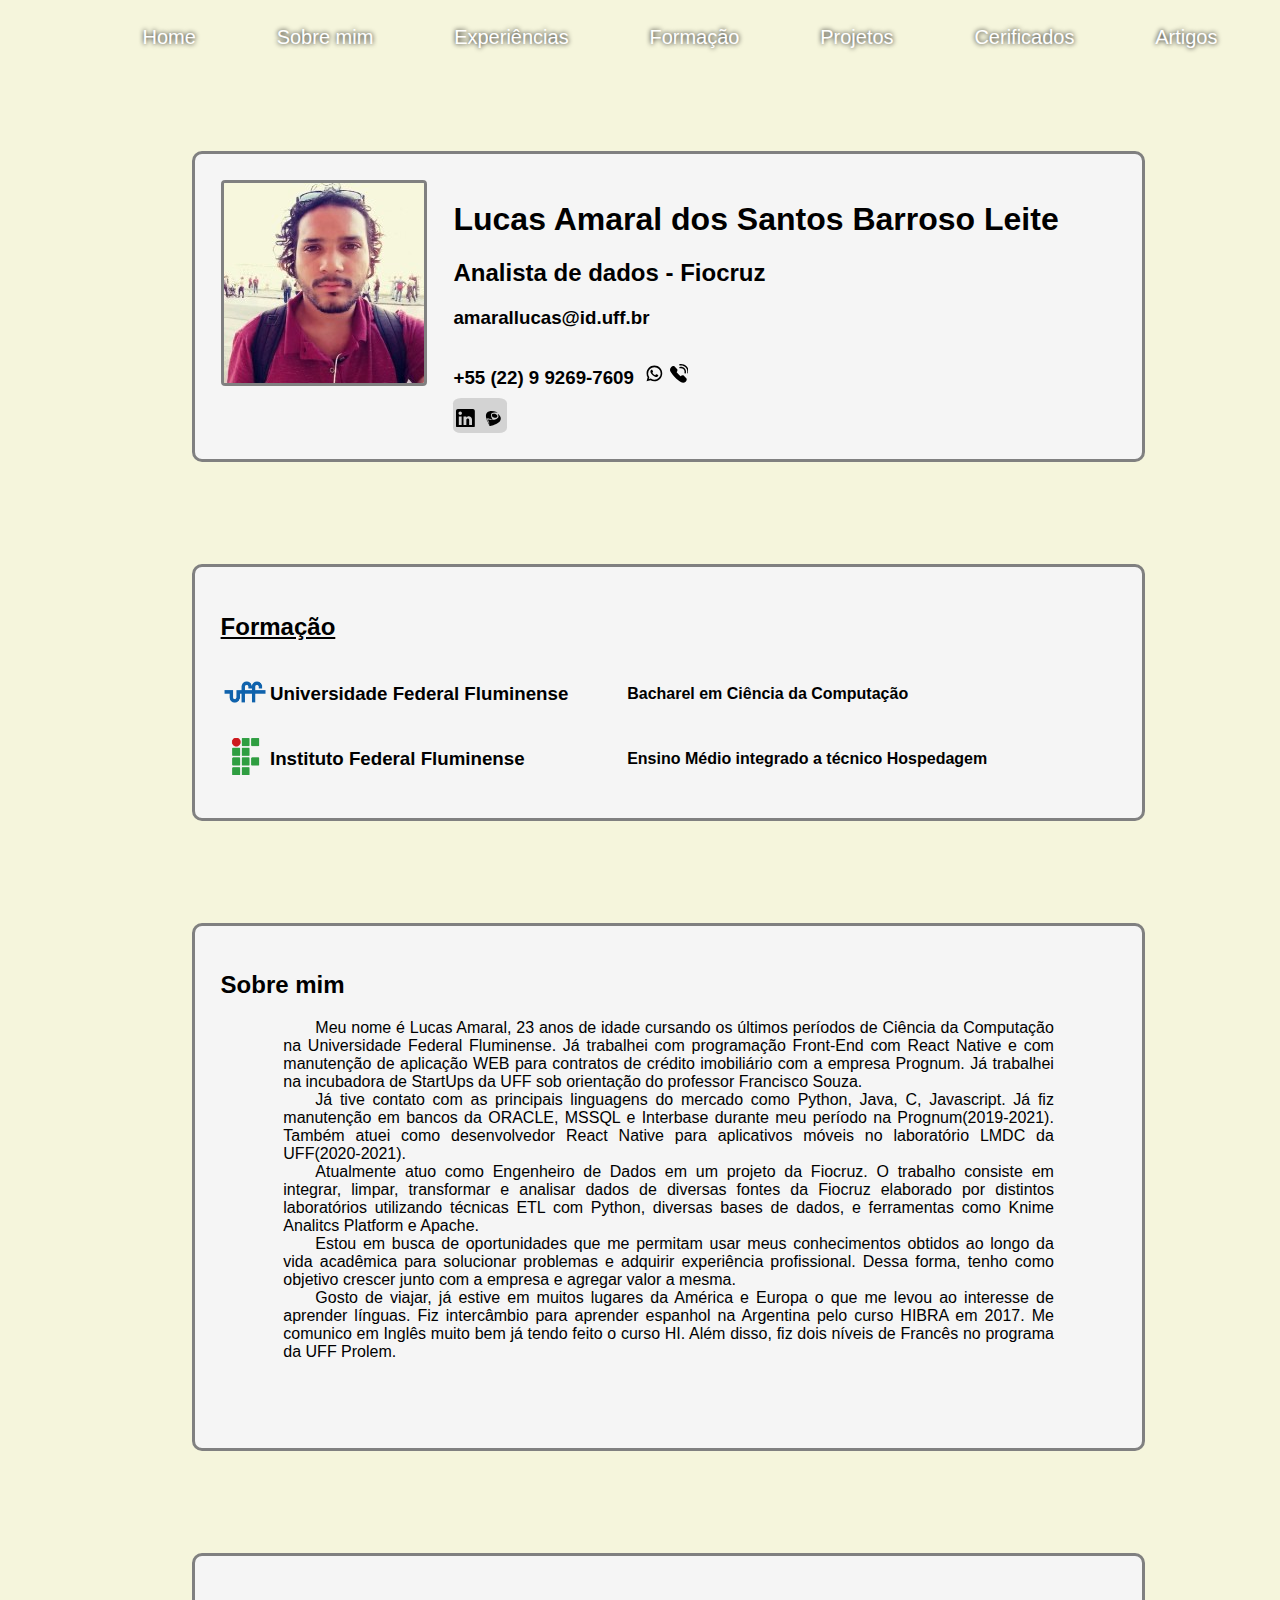
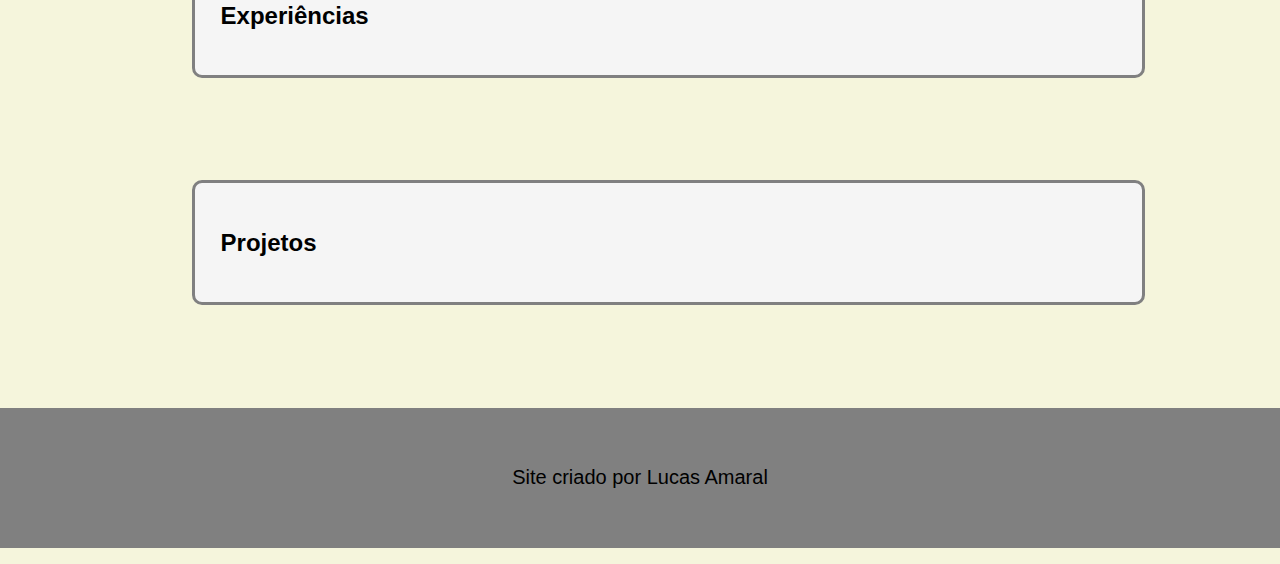
<file: index.html>
<!DOCTYPE html>
<html>
<head>
	<meta charset="utf-8">
	<title>Currículo</title>
	<link rel="stylesheet" type="text/css" href="./css/index.css">
</head>
<body>
	<div class="body">
		<div class="navbar">
    		<nav>
            	<ul>
            		<li><a href="">Home</a></li>
            		<li><a href="">Sobre mim</a></li>
            		<li><a href="">Experiências</a></li>
            		<li><a href="">Formação</a></li>
            		<li><a href="">Projetos</a></li>
                    <li><a href="">Cerificados</a></li>
            		<li><a href="">Artigos</a></li>
            	</ul>
            </nav>
        </div>

		<div class="informacao posicao">
			<img align="left" class="perfil" src="./images/foto.jpg"> 

			<h1>Lucas Amaral dos Santos Barroso Leite</h1>
			<h2>Analista de dados - Fiocruz</h2>
			
			<h3>amarallucas@id.uff.br</h3>
            <div class="telefone">
                <div class="phone-text">
                    <h3>+55 (22) 9 9269-7609</h3>
                </div>
                <div class="phone-icon">
                    
                    <svg width="24px" height="24px" viewBox="0 0 24 24" xmlns="http://www.w3.org/2000/svg">
                        <g>
                            <path fill="none" d="M0 0h24v24H0z"/>
                            <path fill-rule="nonzero" d="M7.253 18.494l.724.423A7.953 7.953 0 0 0 12 20a8 8 0 1 0-8-8c0 1.436.377 2.813 1.084 4.024l.422.724-.653 2.401 2.4-.655zM2.004 22l1.352-4.968A9.954 9.954 0 0 1 2 12C2 6.477 6.477 2 12 2s10 4.477 10 10-4.477 10-10 10a9.954 9.954 0 0 1-5.03-1.355L2.004 22zM8.391 7.308c.134-.01.269-.01.403-.004.054.004.108.01.162.016.159.018.334.115.393.249.298.676.588 1.357.868 2.04.062.152.025.347-.093.537a4.38 4.38 0 0 1-.263.372c-.113.145-.356.411-.356.411s-.099.118-.061.265c.014.056.06.137.102.205l.059.095c.256.427.6.86 1.02 1.268.12.116.237.235.363.346.468.413.998.75 1.57 1l.005.002c.085.037.128.057.252.11.062.026.126.049.191.066a.35.35 0 0 0 .367-.13c.724-.877.79-.934.796-.934v.002a.482.482 0 0 1 .378-.127c.06.004.121.015.177.04.531.243 1.4.622 1.4.622l.582.261c.098.047.187.158.19.265.004.067.01.175-.013.373-.032.259-.11.57-.188.733a1.155 1.155 0 0 1-.21.302 2.378 2.378 0 0 1-.33.288 3.71 3.71 0 0 1-.125.09 5.024 5.024 0 0 1-.383.22 1.99 1.99 0 0 1-.833.23c-.185.01-.37.024-.556.014-.008 0-.568-.087-.568-.087a9.448 9.448 0 0 1-3.84-2.046c-.226-.199-.435-.413-.649-.626-.89-.885-1.562-1.84-1.97-2.742A3.47 3.47 0 0 1 6.9 9.62a2.729 2.729 0 0 1 .564-1.68c.073-.094.142-.192.261-.305.127-.12.207-.184.294-.228a.961.961 0 0 1 .371-.1z"/>
                        </g>
                    </svg>
                    
                    <svg version="1.1" id="Capa_1" xmlns="http://www.w3.org/2000/svg" xmlns:xlink="http://www.w3.org/1999/xlink" x="0px" y="0px"
                         viewBox="0 0 292.169 292.169" style="enable-background:new 0 0 292.169 292.169;" xml:space="preserve">
                        <g>
                        <path d="M215.868,183.462c-4.564-4.563-10.633-7.075-17.086-7.075c-0.803,0-1.615,0.04-2.418,0.121
                            c-11.312,1.143-21.92,5.497-30.679,12.594c-0.239,0.193-0.55,0.301-0.875,0.301c-0.186,0-0.545-0.038-0.865-0.296
                            c-22.373-18.009-42.845-38.493-60.847-60.884c-0.392-0.488-0.39-1.253,0.006-1.741c7.09-8.754,11.439-19.357,12.578-30.659
                            c0.729-7.245-1.806-14.354-6.955-19.504l-37.061-37.06c-4.563-4.562-10.626-7.074-17.074-7.074c-0.785,0-1.58,0.039-2.36,0.115
                            c-13.275,1.3-25.801,7.231-35.272,16.702C-1.242,67.205-5.259,95.598,7.178,118.028c29.314,53.483,99.862,130.607,167.167,167.086
                            c8.437,4.603,18.019,7.036,27.712,7.036c15.388,0,30.379-6.168,41.13-16.92c9.472-9.47,15.404-21.997,16.704-35.273
                            c0.708-7.217-1.828-14.3-6.959-19.435L215.868,183.462z"/>
                        <path d="M233.113,148.387c0.899,0.215,1.799,0.317,2.686,0.317c5.198,0,9.912-3.549,11.175-8.826
                            c6.408-26.788-1.378-54.391-20.826-73.837c-19.449-19.449-47.052-27.232-73.839-20.826c-6.177,1.477-9.986,7.684-8.509,13.86
                            c1.479,6.177,7.686,9.984,13.86,8.509c18.95-4.534,38.473,0.969,52.224,14.721c13.751,13.749,19.254,33.271,14.72,52.222
                            C223.126,140.703,226.936,146.908,233.113,148.387z"/>
                        <path d="M256.553,35.635C229.246,8.328,191.635-4.193,153.358,1.279c-6.287,0.9-10.655,6.725-9.756,13.013
                            c0.899,6.288,6.732,10.655,13.012,9.756c31.037-4.438,61.537,5.713,83.676,27.851c22.138,22.14,32.29,52.638,27.851,83.677
                            c-0.899,6.287,3.469,12.113,9.756,13.012c0.552,0.079,1.1,0.117,1.643,0.117c5.629,0,10.549-4.139,11.37-9.873
                            C296.382,100.556,283.86,62.943,256.553,35.635z"/>
                        </g>
                    </svg>
                </div>
                <div class="redes-sociais">
                    <a class="linkedin" href="http://linkedin.com/in/lucas-amaral-076375164">
                        <svg version="1.1" id="Capa_1" xmlns="http://www.w3.org/2000/svg"  xmlns:xlink="http://www.w3.org/1999/xlink" x="0px" y="0px"
                                 width="510px" height="510px" viewBox="0 0 510 510" style="enable-background:new 0 0 510 510;" xml:space="preserve">
                            <g id="post-linkedin">
                                <path d="M459,0H51C22.95,0,0,22.95,0,51v408c0,28.05,22.95,51,51,51h408c28.05,0,51-22.95,51-51V51C510,22.95,487.05,0,459,0z
                                     M153,433.5H76.5V204H153V433.5z M114.75,160.65c-25.5,0-45.9-20.4-45.9-45.9s20.4-45.9,45.9-45.9s45.9,20.4,45.9,45.9
                                    S140.25,160.65,114.75,160.65z M433.5,433.5H357V298.35c0-20.399-17.85-38.25-38.25-38.25s-38.25,17.851-38.25,38.25V433.5H204
                                    V204h76.5v30.6c12.75-20.4,40.8-35.7,63.75-35.7c48.45,0,89.25,40.8,89.25,89.25V433.5z"/>
                            </g>
                        </svg>
                    </a>
                    <a class="lattes" href="http://lattes.cnpq.br/1743386502661471">
                        <svg version="1.1" xmlns="http://www.w3.org/2000/svg" width="32" height="32" viewBox="0 0 32 32"> 
                            <title>lattes-new</title> 
                            <path d="M8.509 26.594c-2.733-5.6-4.359-8.982-4.359-9.066 0-0.137 0.167-0.118 1.809 0.204 2.888 0.567 4.431 0.727 7.003 0.728 3.403 0.001 6.174-0.538 8.327-1.621 1.139-0.573 1.824-1.081 2.385-1.769 0.691-0.848 0.913-1.432 0.921-2.415 0.007-0.935-0.119-1.428-0.66-2.572-0.214-0.452-0.402-0.971-0.42-1.153-0.028-0.293-0.004-0.335 0.212-0.36 0.472-0.056 2.802 2.206 3.66 3.553 1.479 2.323 1.599 4.836 0.347 7.266-0.769 1.493-1.619 2.526-3.042 3.7-2.365 1.95-5.114 3.308-8.91 4.402-2.039 0.588-5.336 1.301-6.015 1.301-0.144 0-0.414-0.472-1.256-2.199zM10.343 27.662c-0.029-0.059-0.379-0.778-0.779-1.599-0.832-1.709-1.068-2.308-0.908-2.308 0.060 0 0.084-0.077 0.055-0.171s-0.012-0.192 0.039-0.218c0.305-0.158-0.064-1.158-0.623-1.691-0.248-0.237-0.337-0.411-0.365-0.717-0.044-0.47-0.359-1.381-0.702-2.032-0.165-0.313-0.203-0.465-0.121-0.488 0.065-0.018-0.225-0.103-0.646-0.187s-0.822-0.192-0.892-0.238c-0.070-0.046-0.128-0.069-0.128-0.050 0 0.222 4.915 9.806 5.029 9.806 0.051 0 0.070-0.048 0.042-0.107zM9.27 17.563c-2.655-0.344-4.883-0.643-4.952-0.665-0.118-0.038-0.54-1.446-0.778-2.592-0.060-0.29-0.148-1.058-0.196-1.708-0.214-2.9 0.417-4.905 2.108-6.708 2.863-3.050 8.993-3.421 15.909-0.963 1.214 0.432 1.696 0.732 1.473 0.919-0.165 0.138-1.283 0.136-3.215-0.006-3.020-0.222-5.319 0.198-6.504 1.19-1.804 1.51-1.529 4.82 0.798 9.595 0.252 0.517 0.506 1.023 0.564 1.126 0.135 0.237 0.037 0.457-0.198 0.446-0.1-0.005-2.354-0.29-5.009-0.634zM13.61 17.556c-0.034-0.028-0.122-0.031-0.196-0.007-0.081 0.027-0.057 0.047 0.062 0.052 0.108 0.004 0.168-0.016 0.134-0.045zM13.053 17.466c-0.246-0.083-8.445-1.2-8.527-1.161-0.046 0.022-0.058 0.061-0.027 0.087 0.065 0.055 8.040 1.109 8.424 1.114 0.14 0.002 0.198-0.016 0.129-0.039zM9.787 16.612c-0.070-0.024-0.185-0.024-0.255 0s-0.013 0.043 0.128 0.043c0.14 0 0.198-0.019 0.128-0.043zM7.568 16.279c-1.010-0.158-2.016-0.318-2.236-0.355-0.332-0.056-0.422-0.118-0.535-0.366l-0.135-0.299 0.066 0.299c0.036 0.164 0.066 0.341 0.067 0.392 0.001 0.054 0.825 0.2 1.999 0.353 2.654 0.346 3.059 0.334 0.774-0.024zM18.177 14.965c-2.119-0.381-4.024-1.695-4.639-3.198-0.295-0.722-0.281-1.664 0.034-2.228 0.285-0.51 1.021-1.1 1.68-1.347 1.097-0.411 3.018-0.247 4.418 0.378 1.329 0.593 2.507 1.636 2.945 2.606 0.562 1.245 0.094 2.634-1.11 3.297-0.798 0.439-2.349 0.668-3.329 0.492zM17.071 13.969c-0.384-0.165-0.724-0.279-0.754-0.254-0.060 0.050 1.185 0.565 1.351 0.558 0.056-0.002-0.213-0.139-0.597-0.304zM15.984 13.087c-0.309-0.229-0.779-0.621-1.045-0.872s-0.484-0.417-0.485-0.37c-0.003 0.216 1.77 1.671 2.023 1.661 0.037-0.002-0.185-0.19-0.494-0.419z"></path>
                        </svg>
                    </a>
                </div>
            </div>
		</div>

		<div class="formacao posicao">
			<h2>Formação</h2>

            <table class="uff"> 
                <tr>
                    <td>
                        <div class="foto_uff">
                            <img class="img_uff" src="./images/uff.png">
                        </div>
                    </td>
                    <td width="10%">
                        <div class="texto-uff">
                            <h3>Universidade Federal Fluminense</h3>
                        </div>
                    </td>
                    <td width="80%">
                        <h4>Bacharel em Ciência da Computação</h4>
                    </td>
                </tr>
                <tr>
                    <td width="5%">
                        <div class="foto_iff">
                            <img class="img_iff" src="./images/iff.png">
                        </div>
                    </td>
                    <td width="40%">
                        <div class="texto-iff">
                            <h3>Instituto Federal Fluminense</h3>
                        </div>
                    </td>
                    <td width="55%">
                        <h4>
                        Ensino Médio integrado a técnico Hospedagem
                        </h4>
                    </td>
                </tr>
            </table>

        </div>
        <div class="sobre posicao">
            <h2>Sobre mim</h2>
            <div class="sobre-texto">
                <p>&emsp;&emsp;Meu nome é Lucas Amaral, 23 anos de idade cursando os últimos períodos de Ciência da Computação na Universidade Federal Fluminense. Já trabalhei com programação Front-End com React Native e com manutenção de aplicação WEB para contratos de crédito imobiliário com a empresa Prognum.
                Já trabalhei na incubadora de StartUps da UFF sob orientação do professor Francisco Souza.<br>
                &emsp;&emsp;Já tive contato com as principais linguagens do mercado como Python, Java, C, Javascript. Já fiz manutenção em bancos da ORACLE, MSSQL e Interbase durante meu período na Prognum(2019-2021).
                Também atuei como desenvolvedor React Native para aplicativos móveis no laboratório LMDC da UFF(2020-2021).<br>
                &emsp;&emsp;Atualmente atuo como Engenheiro de Dados em um projeto da Fiocruz. O trabalho consiste em integrar, limpar, transformar e analisar dados de diversas fontes da Fiocruz elaborado por distintos laboratórios utilizando técnicas ETL com Python, diversas bases de dados, e ferramentas como Knime Analitcs Platform e Apache.<br>
                &emsp;&emsp;Estou em busca de oportunidades que me permitam usar meus conhecimentos obtidos ao longo da vida acadêmica para solucionar problemas e adquirir experiência profissional. Dessa forma, tenho como objetivo crescer junto com a empresa e agregar valor a mesma.<br>
                &emsp;&emsp;Gosto de viajar, já estive em muitos lugares da América e Europa o que me levou ao interesse de aprender línguas. Fiz intercâmbio para aprender espanhol na Argentina pelo curso HIBRA em 2017. Me comunico em Inglês muito bem já tendo feito o curso HI. Além disso, fiz dois níveis de Francês no programa da UFF Prolem.</p>
            </div>
        </div>

        </div>
        <div class="experiencias posicao">
            <h2>Experiências</h2>

        </div>

		</div>
		<div class="projetos posicao">
			<h2>Projetos</h2>

		</div>

		<div class="footer">
            <p>Site criado por Lucas Amaral</p>
        </div>

	</div>
</html>
</file>
<file: css/index.css>
body{
	margin: 0 auto;
	padding: 0 auto;
	background-color: beige;
}

.body {
	width: 100%;
	margin-top: -16px;
	background-color: beige;
}
nav {
	position: relative;
	width: 100%;
	top: 0%;
}

.navbar {
	padding-top: 2%;
	text-align: center;
}


ul {
	list-style-type: none;
	width: 100%;
	padding: 0% auto; 

}
li {

	padding: 1% 3%;
	display: inline;
	text-shadow: 0px 0px 5px black;
	border-radius: 10px;
}

a {
	text-decoration: none;
	color: white;
	font-family: 'arial';
	font-size: 15pt;
}

li:hover {
	background-color: gray;
	border-style: solid;
	border-color: lightgray;
}

h1 {
	font-family: 'arial';
}

.posicao {
	margin: 8% 15%;
	background-color: whitesmoke;
	border-style: solid;
	border-color: gray;
	border-radius: 10px;
	padding: 2%;
	font-family: 'arial';
	width: 70%;
}

.infomacao {
	text-align: right;
}

.texto-informacao {
	font-size: 50%;
	width: 60%;
	top: 8%;
	right: 50%;
}

.formacao {
}

.formacao h2{
	text-decoration: underline;
	
}

.sobre {

}

.sobre p{
	text-align: justify;
}

.sobre-texto {
	padding: 0% 7% 5%;
}

.projetos {
}

.redes-sociais{
	margin-top: 2%;
	max-width: 10%;
	height: auto;
	text-align: center;
	background-color: lightgray;
	/*border-style: solid;*/
	border-radius: 15%;
	/*border-color: grey;*/
	/*top: 30%;*/
}

.redes-sociais svg{
	max-width: 100%;
	margin: 2%;
	height: auto;
}

.telefone{
	width: 60%;
	position: relative;
	display: inline-block;
	padding-right:10px ;
}

.phone-icon {
	width: 10%;
	display: inline-block;
	margin: 3% 35% 0% 0%;
}
.phone-text {
	max-width: 50%;
	float: left;
	margin-right: 2%;
}

.telefone svg {
	max-width: 50px;
	fill: black;
}

svg {
	width: 35%;
	fill: white;
	height: auto;
	padding-right: 3% ;
}

img.perfil {
	border-style: solid;
	border-color: grey;
	border-radius: 2%;
	position: relative;
	/*width: 25%;*/
	margin-right: 3%;
	height: auto;
    max-width: 100%;
}



.footer {
	padding: 3%;
	background-color: gray;
	text-align: center;
	font-family: 'arial';
	font-size: 15pt;
}


.foto_uff {

	border-style: none;
}

.img_uff {
	width: 100%;
}

.img_iff {
	width: 100%;
}

.texto-uff {
}
</file>
